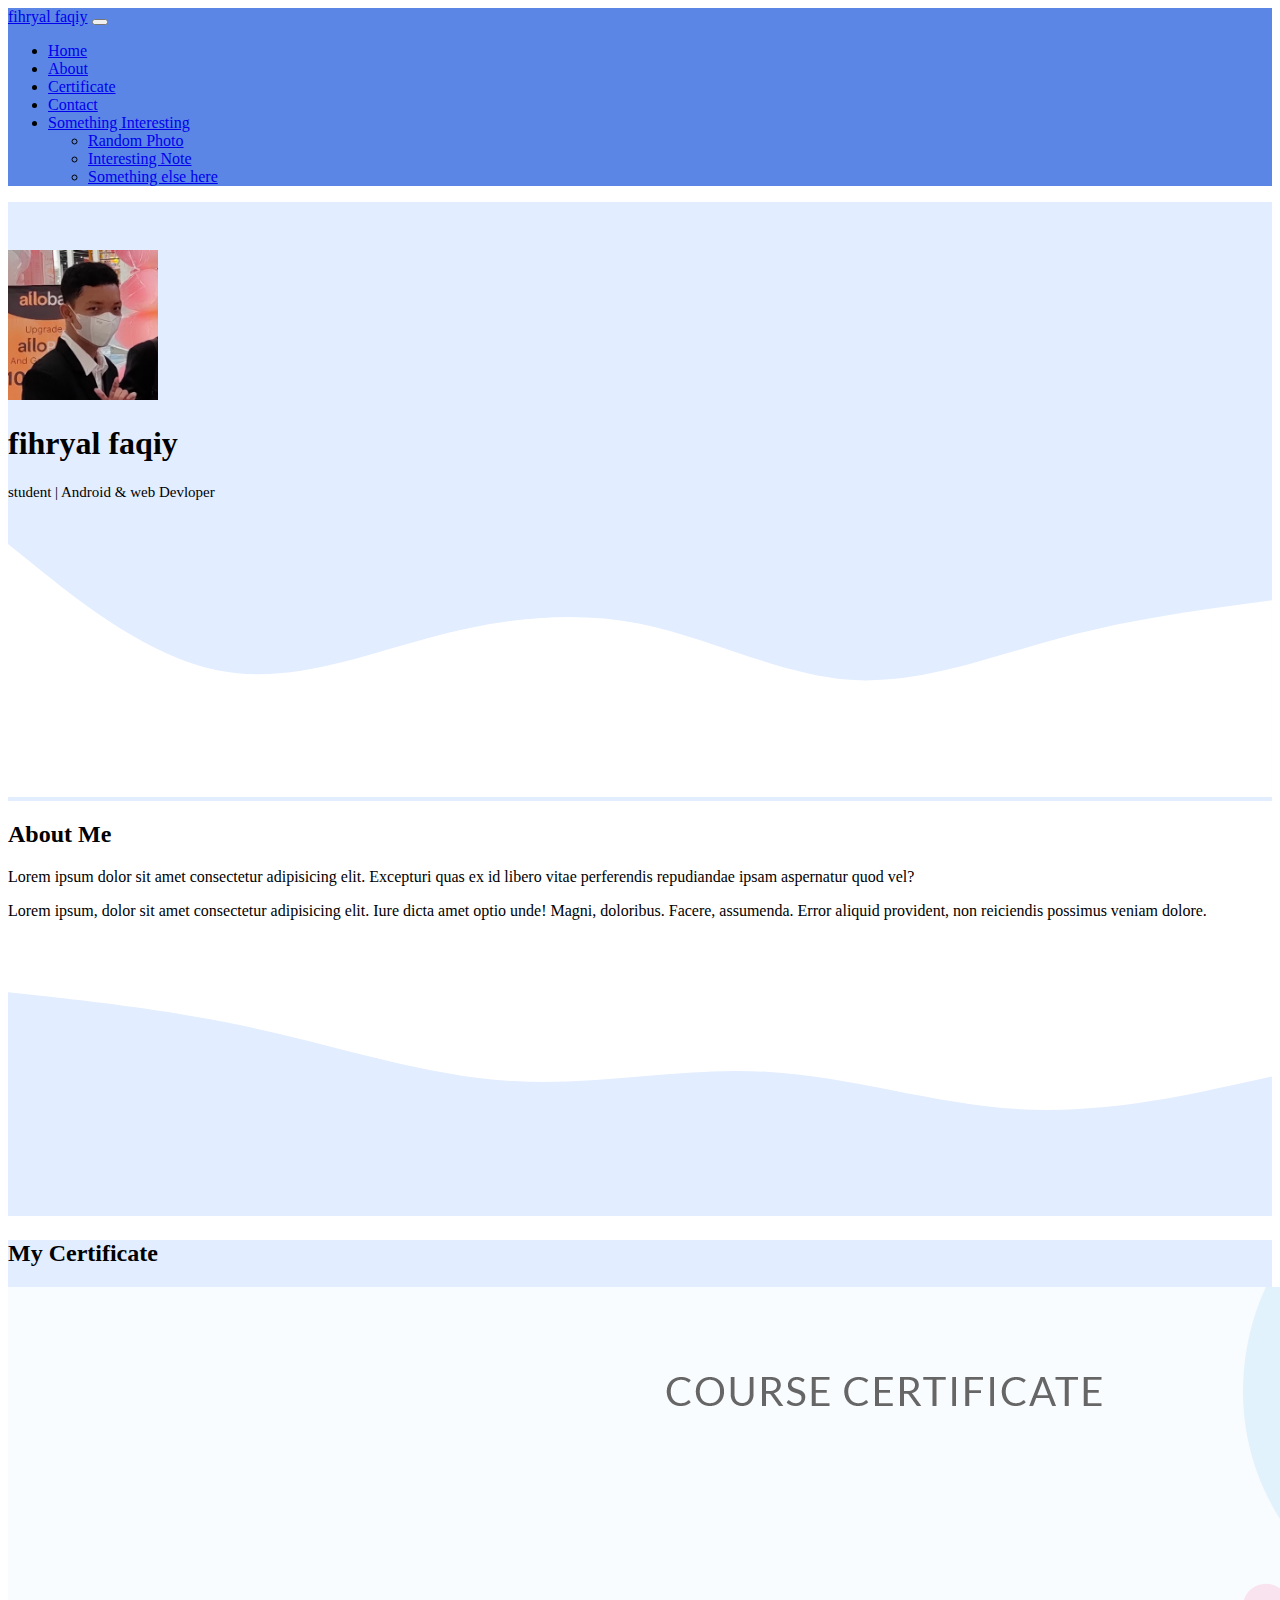
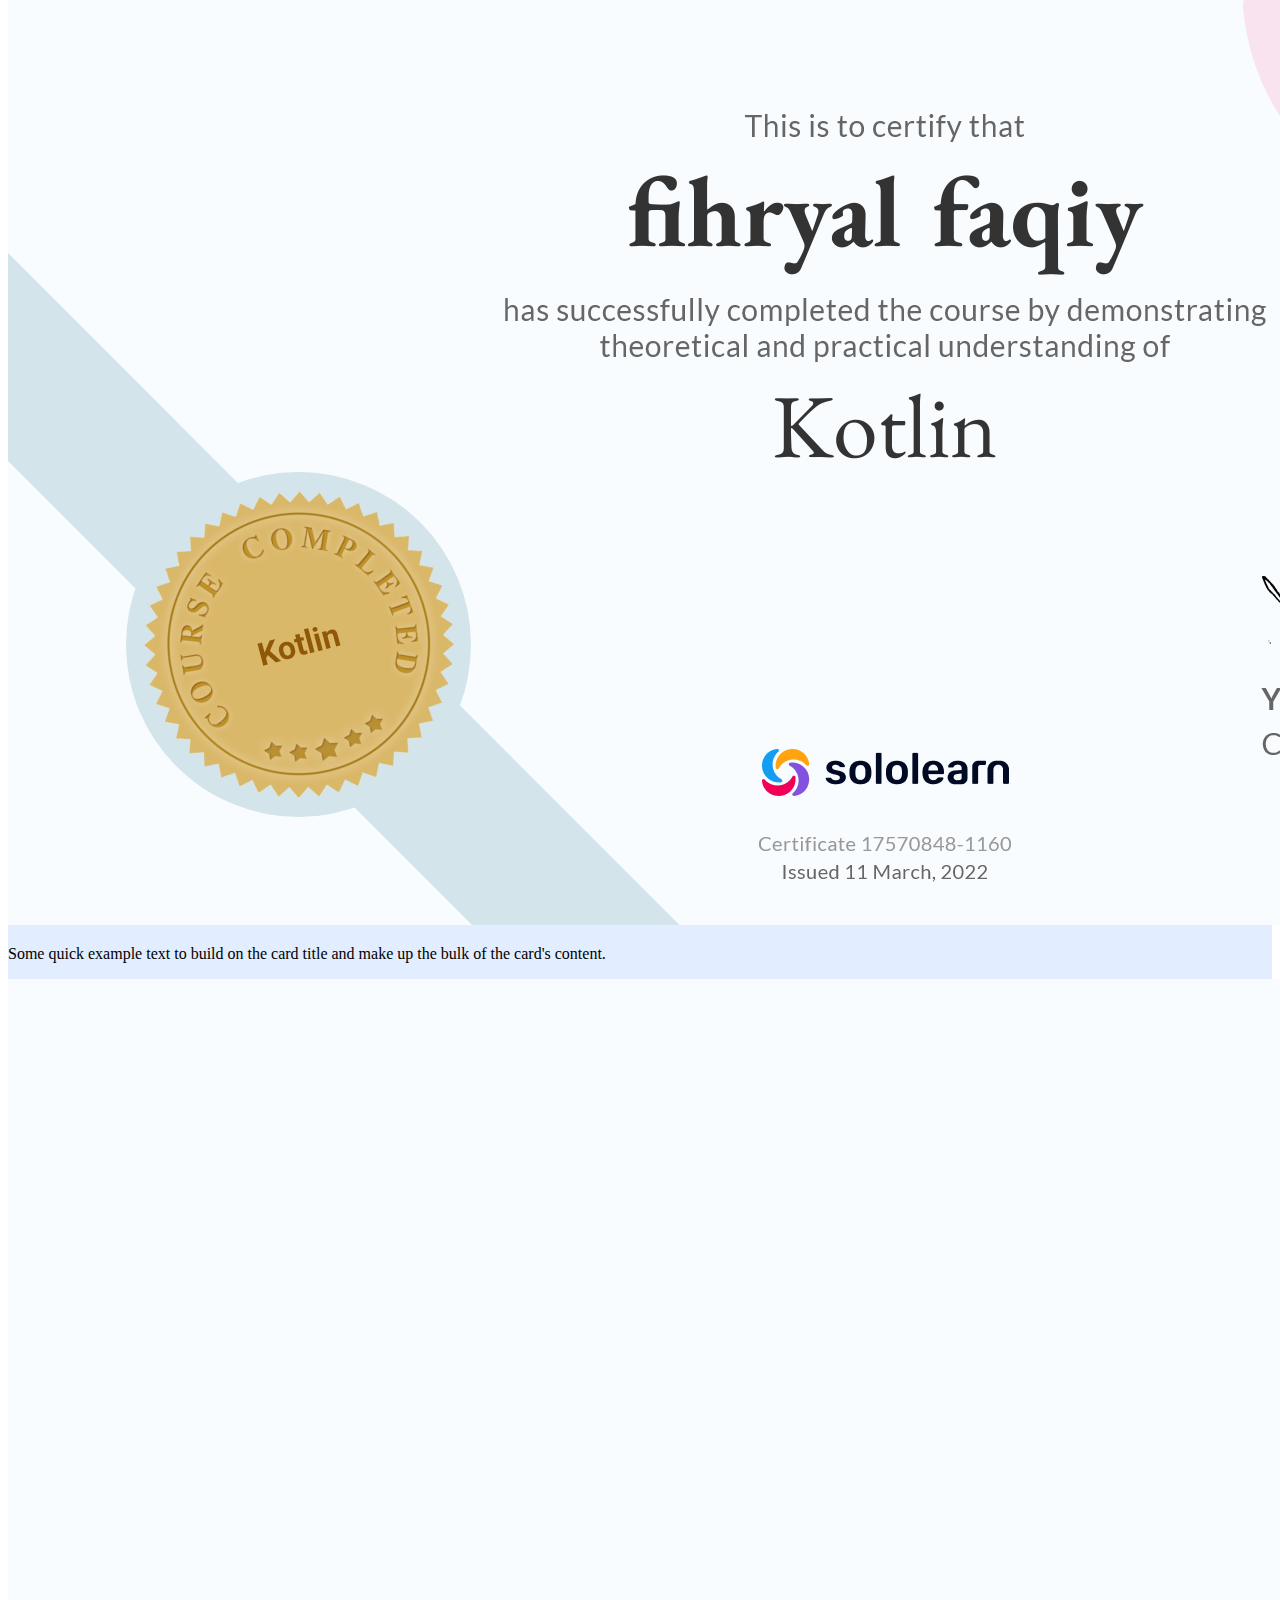
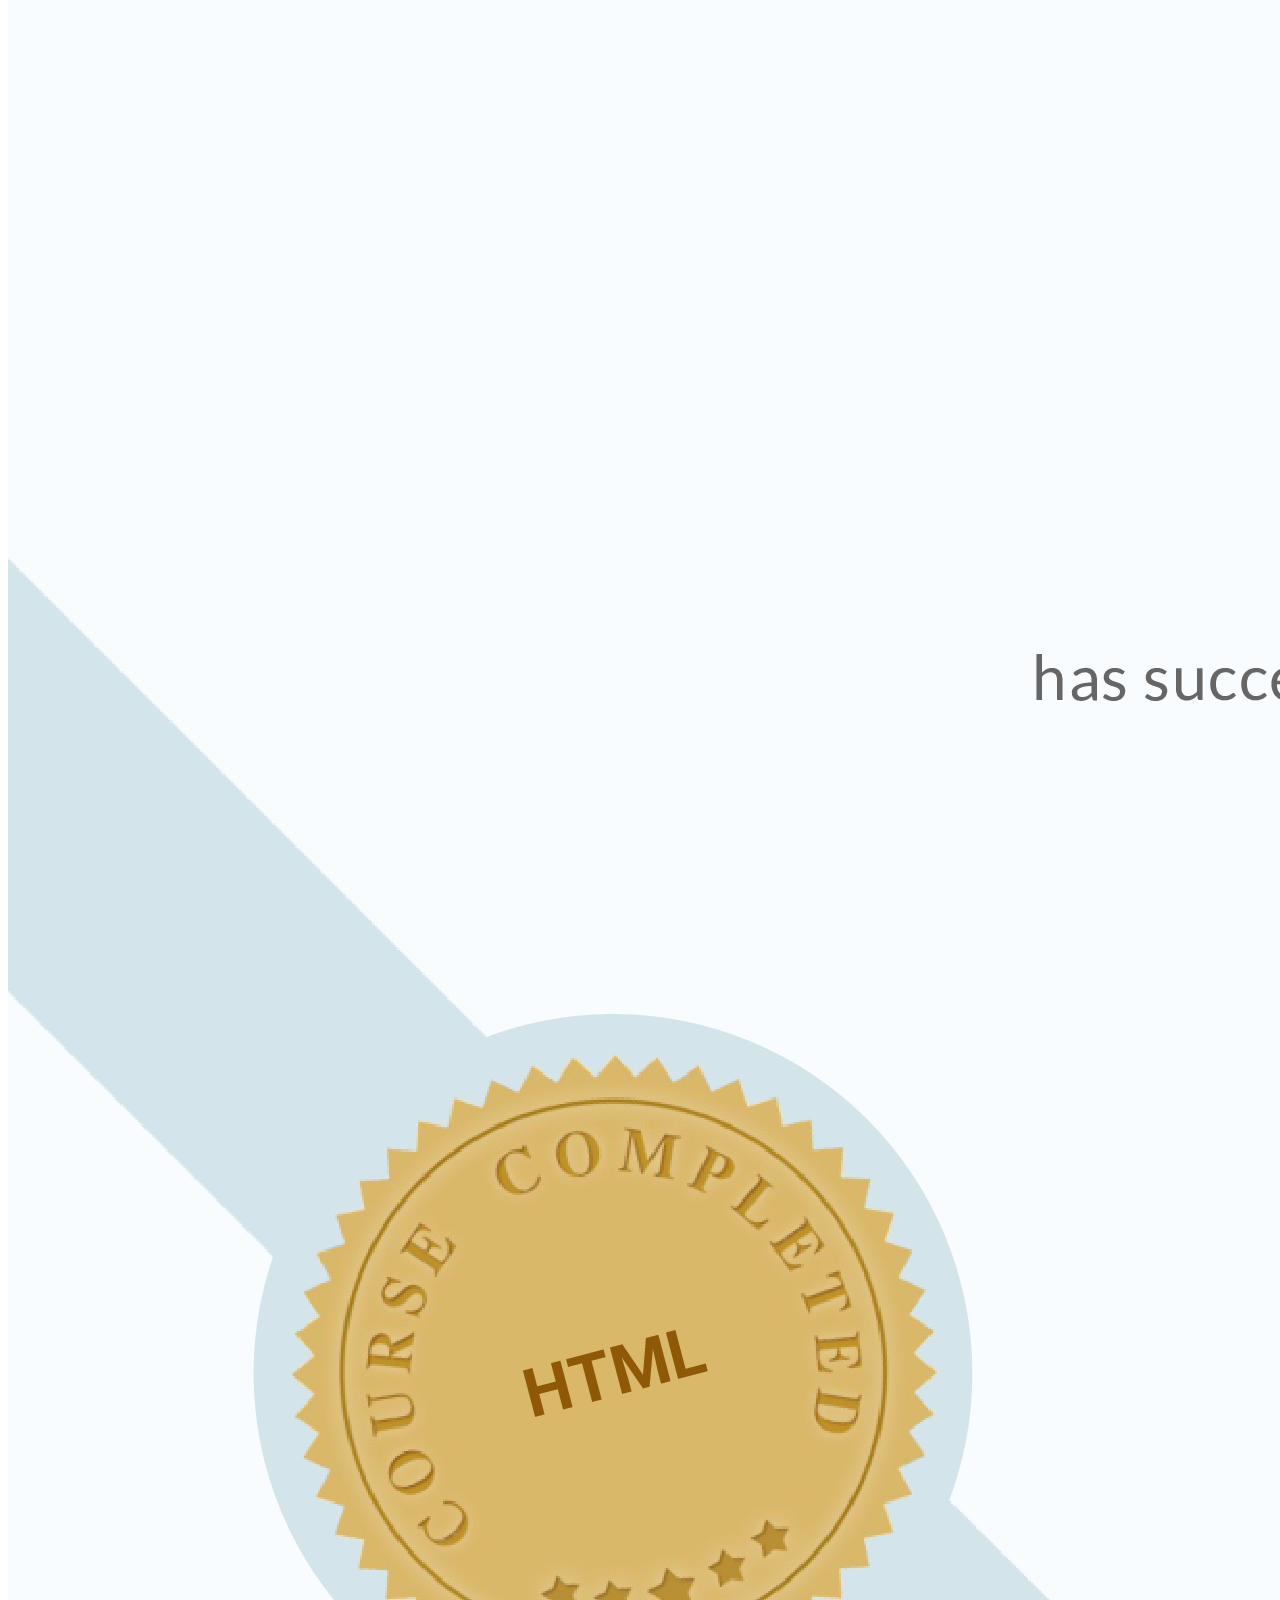
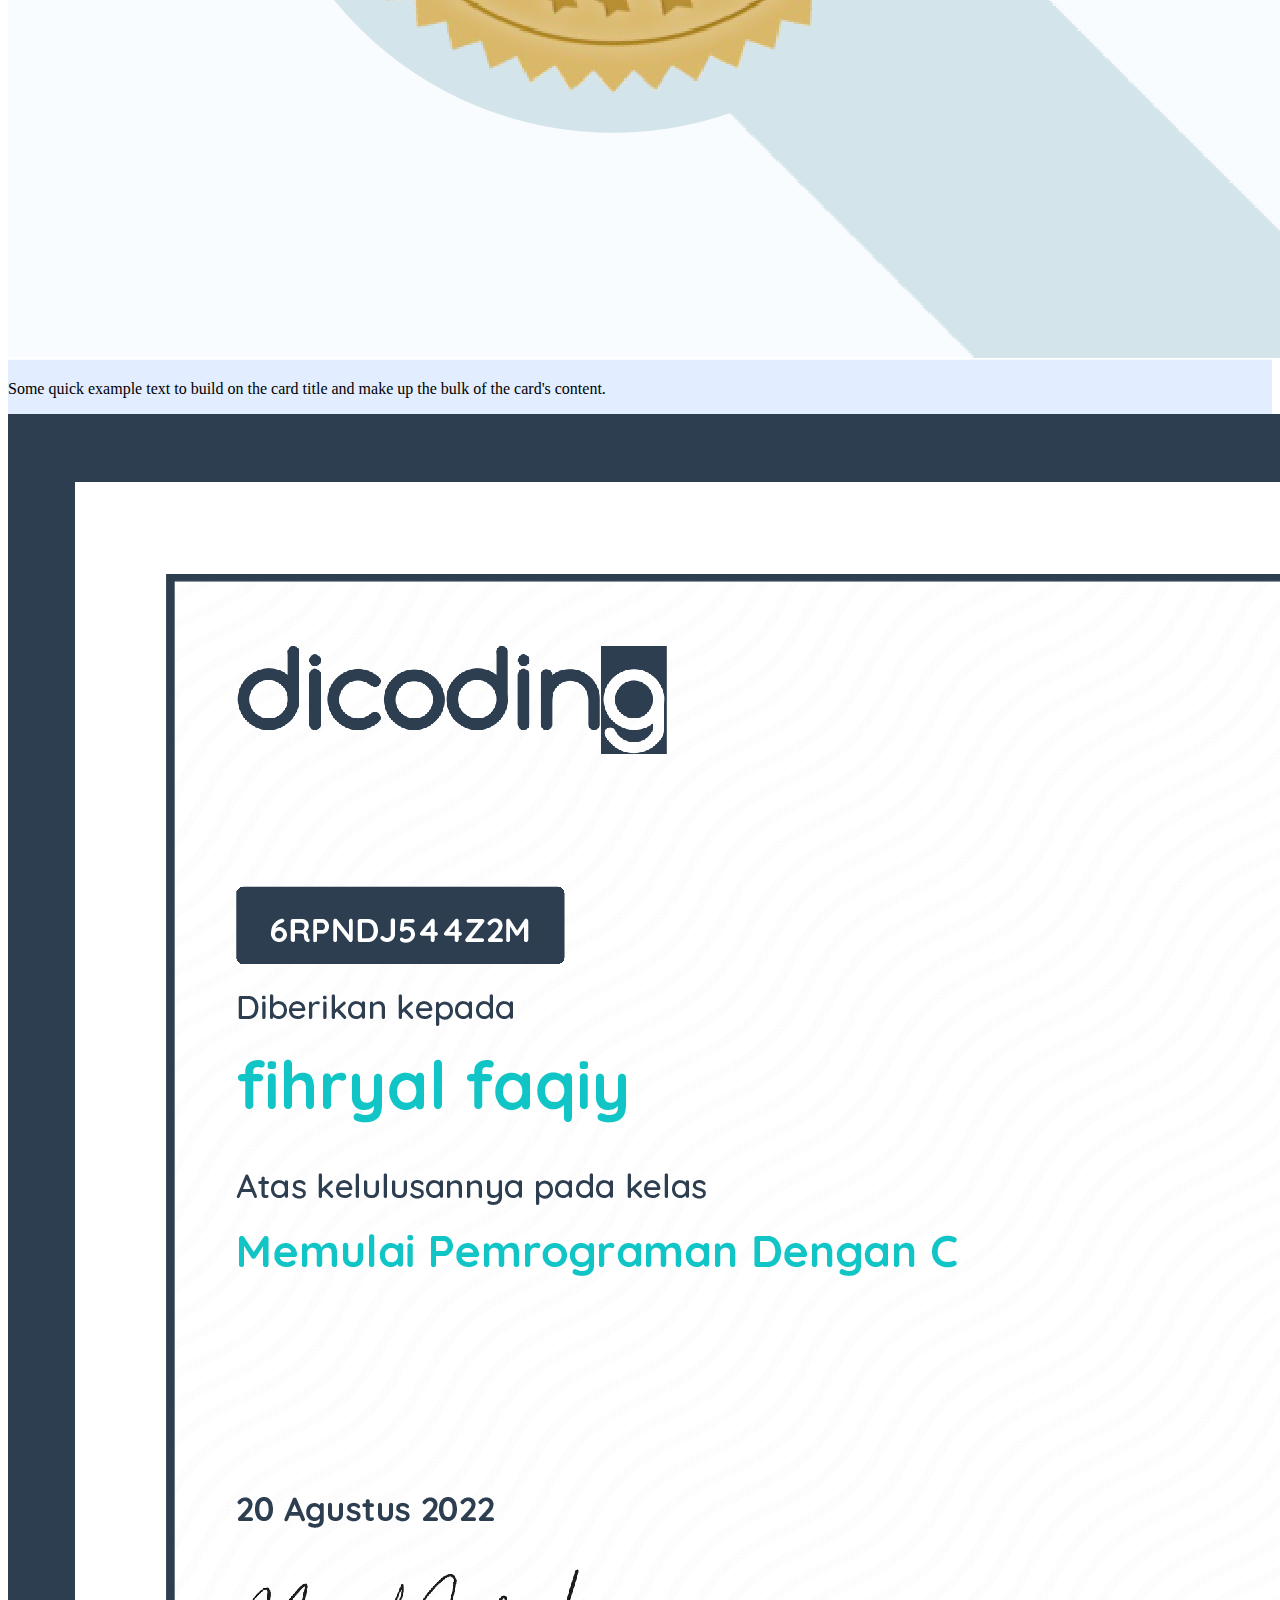
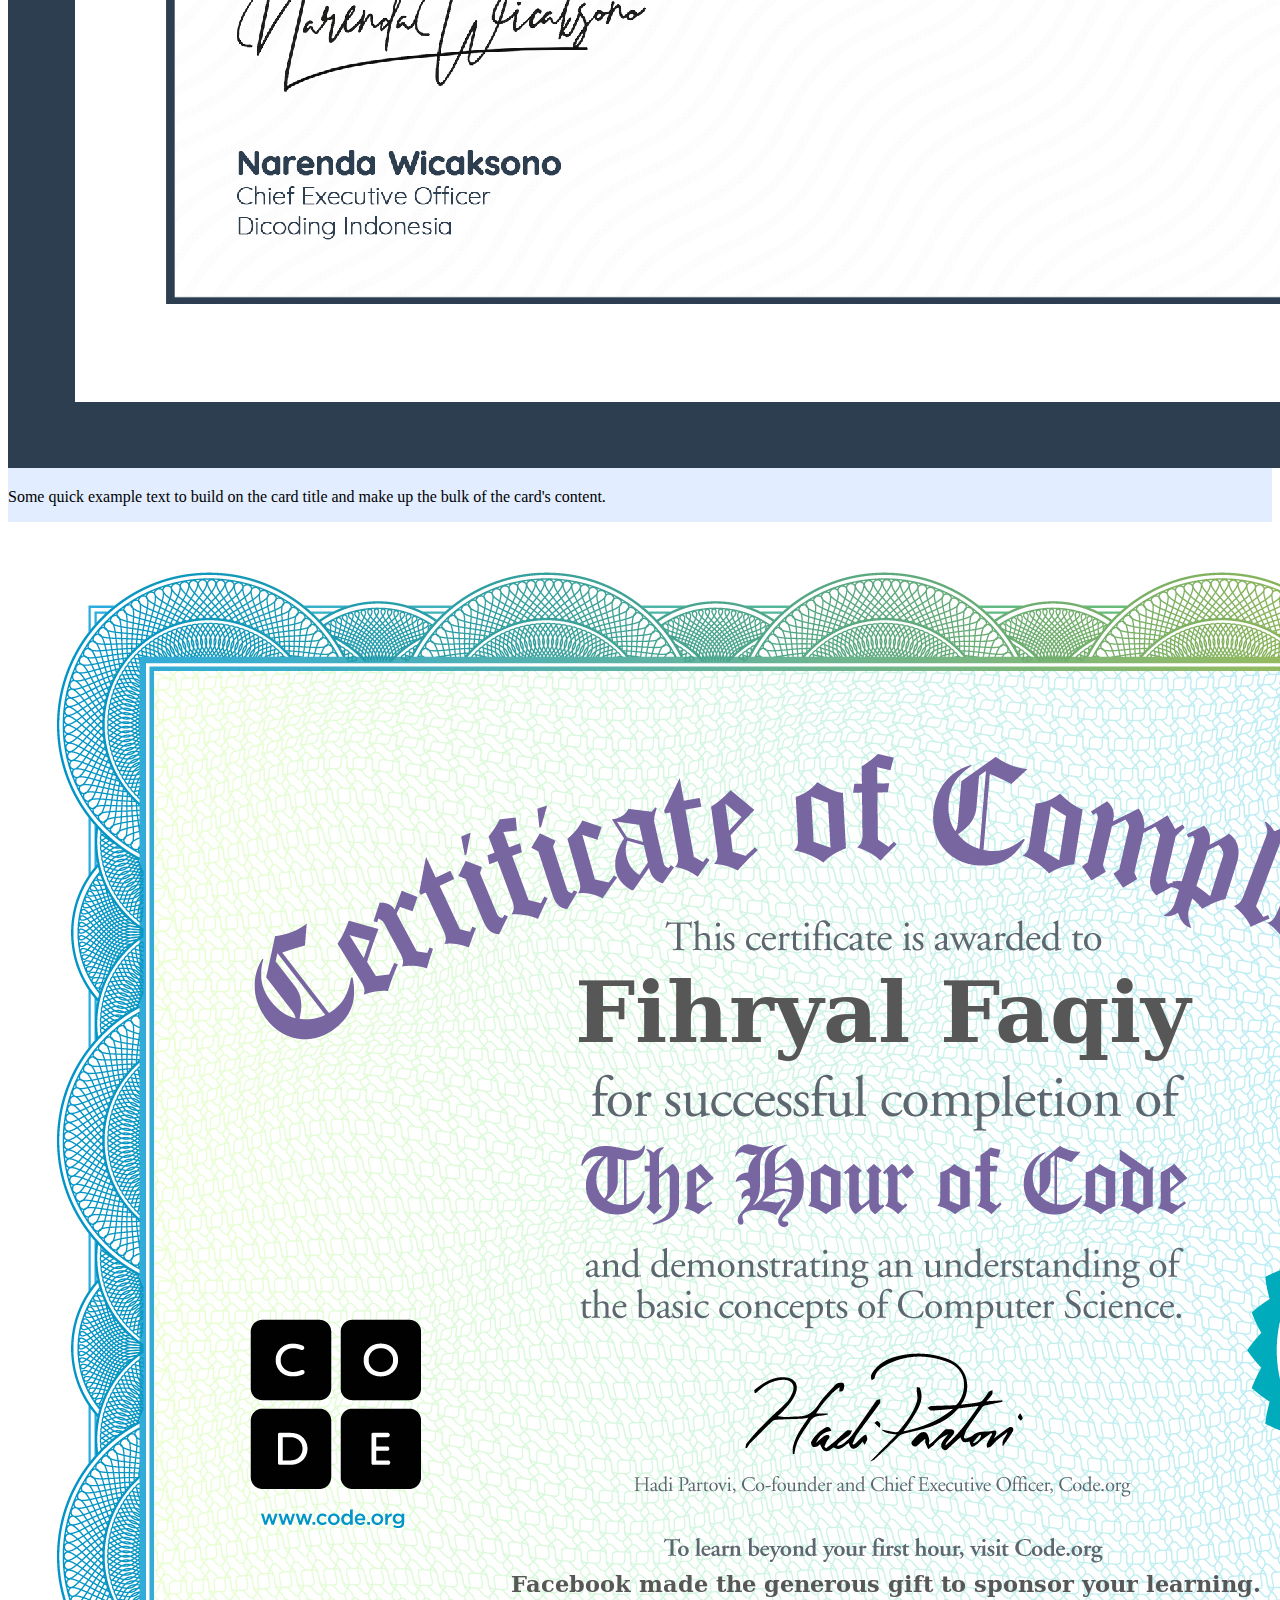
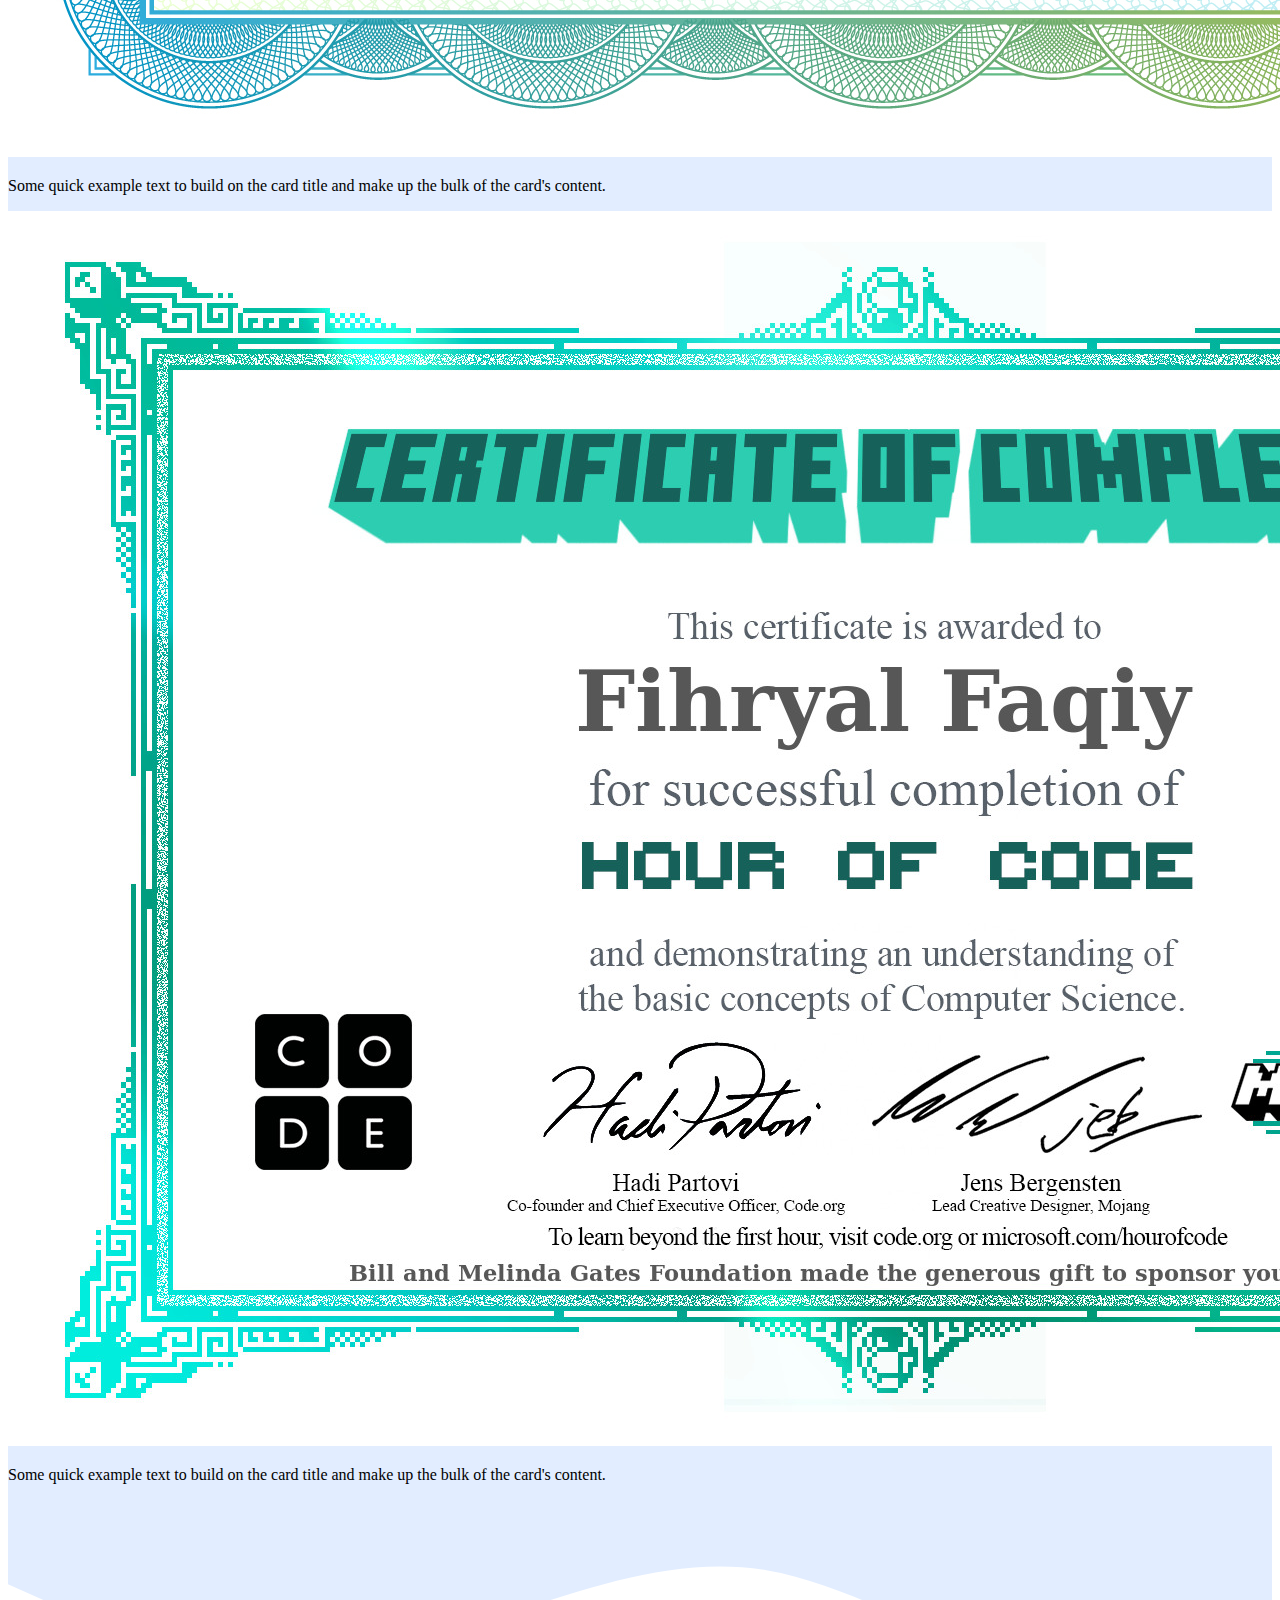
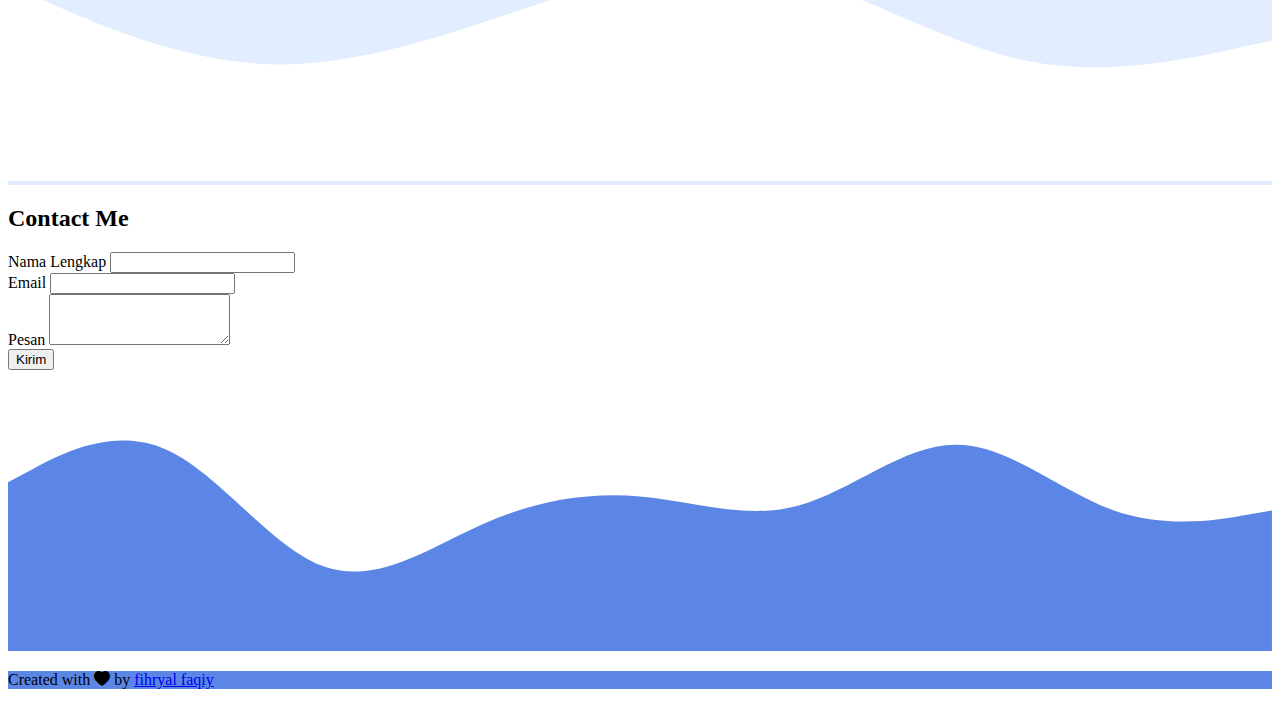
<file: index.html>
<!DOCTYPE html>
<html lang="en">
   <head>
    <!-- Required meta tags -->
    <meta charset="utf-8" />
    <meta name="viewport" content="width=device-width, initial-scale=1" />

    <!-- Bootstrap CSS -->
    <link href="https://cdn.jsdelivr.net/npm/bootstrap@5.0.2/dist/css/bootstrap.min.css" rel="stylesheet" integrity="sha384-EVSTQN3/azprG1Anm3QDgpJLIm9Nao0Yz1ztcQTwFspd3yD65VohhpuuCOmLASjC" crossorigin="anonymous" />
    <title>My Portofolio | fihryal faqiy</title>

    <!-- Bootstrap -->
    <link rel="stylesheet" href="https://cdn.jsdelivr.net/npm/bootstrap-icons@1.9.1/font/bootstrap-icons.css">

    <!-- My Css -->
    <link rel="stylesheet" href="style.css"
   </head>
  <body>
    <!-- navbar -->
    <nav class="navbar navbar-expand-lg navbar-dark shadow" style="background-color: #5b86e5">
      <div class="container">
        <a class="navbar-brand" href="#">fihryal faqiy</a>
        <button class="navbar-toggler" type="button" data-bs-toggle="collapse" data-bs-target="#navbarNav" aria-controls="navbarNav" aria-expanded="false" aria-label="Toggle navigation">
          <span class="navbar-toggler-icon"></span>
        </button>
        <div class="collapse navbar-collapse" id="navbarNav">
          <ul class="navbar-nav ms-auto">
            <li class="nav-item">
              <a class="nav-link active" aria-current="page" href="#">Home</a>
            </li>
            <li class="nav-item">
              <a class="nav-link" href="#about">About</a>
            </li>
            <li class="nav-item">
              <a class="nav-link" href="#projects">Certificate</a>
            </li>
            <li class="nav-item">
              <a class="nav-link" href="#contact">Contact</a>
            </li>
            <li class="nav-item dropdown">
              <a class="nav-link dropdown-toggle" href="#" id="navbarDropdownMenuLink" role="button" data-bs-toggle="dropdown" aria-expanded="false">
                Something Interesting
              </a>
              <ul class="dropdown-menu" aria-labelledby="navbarDropdownMenuLink">
                <li><a class="dropdown-item" href="random_photo.html">Random Photo</a></li>
                <li><a class="dropdown-item" href="https://medium.com/@adventurecat.wow" target="_blank">Interesting Note</a></li>
                <li><a class="dropdown-item" href="#">Something else here</a></li>
              </ul>
            </li>
          </ul>
        </div>
      </div>
    </nav>
    <!-- Akhir Nav Bar -->

    <!-- Jumbotron -->
    <section class="jumbotron text-center">
      <img src="img/faqiy.png" alt="fihryal faqiy" width="150 " class="rounded-circle img-thumbnail" />
      <h1 class="display-4">fihryal faqiy</h1>
      <p class="lead" style="font-size: 15px">student | Android & web Devloper</p>
      <svg xmlns="http://www.w3.org/2000/svg" viewBox="0 0 1440 320">
        <path
          fill="#ffffff"
          fill-opacity="1"
          d="M0,32L40,64C80,96,160,160,240,176C320,192,400,160,480,138.7C560,117,640,107,720,122.7C800,139,880,181,960,186.7C1040,192,1120,160,1200,138.7C1280,117,1360,107,1400,101.3L1440,96L1440,320L1400,320C1360,320,1280,320,1200,320C1120,320,1040,320,960,320C880,320,800,320,720,320C640,320,560,320,480,320C400,320,320,320,240,320C160,320,80,320,40,320L0,320Z"
        ></path>
      </svg>
    </section>

    <!-- Akhir Jumbotron -->

    <!-- About -->
    <section id="about">
      <div class="container">
        <div class="row text-center mb-3">
          <div class="col">
            <h2>About Me</h2>
          </div>
        </div>
        <div class="row justify-content-evenly fs-5 text-center">
          <div class="col-md-4">
            <p>Lorem ipsum dolor sit amet consectetur adipisicing elit. Excepturi quas ex id libero vitae perferendis repudiandae ipsam aspernatur quod vel?</p>
          </div>
          <div class="col-md-4">
            <p>Lorem ipsum, dolor sit amet consectetur adipisicing elit. Iure dicta amet optio unde! Magni, doloribus. Facere, assumenda. Error aliquid provident, non reiciendis possimus veniam dolore.</p>
          </div>
        </div>
      </div>
      <svg xmlns="http://www.w3.org/2000/svg" viewBox="0 0 1440 320">
        <path
          fill="#e2edff"
          fill-opacity="1"
          d="M0,64L48,69.3C96,75,192,85,288,106.7C384,128,480,160,576,165.3C672,171,768,149,864,154.7C960,160,1056,192,1152,197.3C1248,203,1344,181,1392,170.7L1440,160L1440,320L1392,320C1344,320,1248,320,1152,320C1056,320,960,320,864,320C768,320,672,320,576,320C480,320,384,320,288,320C192,320,96,320,48,320L0,320Z"
        ></path>
      </svg>
    </section>

    <!-- Akhir About -->

    <!-- sertifikat -->
    <section id="projects">
        <div class="container">
            <div class="row text-center">
                <div class="col">
                    <h2>My Certificate</h2>
                </div>
            </div>
            <div class="row justify-content-center mb-3">
                <div class="col-md-4">
                    <div class="card" >
                        <img src="img/project/kotlin.png" class="card-img-top" alt="...">
                        <div class="card-body">
                          <p class="card-text">Some quick example text to build on the card title and make up the bulk of the card's content.</p>
                        </div>
                      </div>
                </div>
                <div class="col-md-4 mb-3"> 
                    <div class="card" >
                        <img src="img/project/HTML.png" class="card-img-top" alt="...">
                        <div class="card-body">
                          <p class="card-text">Some quick example text to build on the card title and make up the bulk of the card's content.</p>
                        </div>
                      </div>
                </div>
                <div class="col-md-4">
                    <div class="card" >
                        <img src="img/project/c.png" class="card-img-top" alt="...">
                        <div class="card-body">
                          <p class="card-text">Some quick example text to build on the card title and make up the bulk of the card's content.</p>
                        </div>
                      </div>
                </div>
                <div class="col-md-4">
                    <div class="card" >
                        <img src="img/project/code.jpeg" class="card-img-top" alt="...">
                        <div class="card-body">
                          <p class="card-text">Some quick example text to build on the card title and make up the bulk of the card's content.</p>
                        </div>
                      </div>
                </div>
                <div class="col-md-4">
                    <div class="card" >
                        <img src="img/project/minecraft.jpeg" class="card-img-top" alt="...">
                        <div class="card-body">
                          <p class="card-text">Some quick example text to build on the card title and make up the bulk of the card's content.</p>
                        </div>
                      </div>
                </div>
            </div>
        </div>
        <svg xmlns="http://www.w3.org/2000/svg" viewBox="0 0 1440 320"><path fill="#ffffff" fill-opacity="1" d="M0,96L48,117.3C96,139,192,181,288,186.7C384,192,480,160,576,128C672,96,768,64,864,80C960,96,1056,160,1152,181.3C1248,203,1344,181,1392,170.7L1440,160L1440,320L1392,320C1344,320,1248,320,1152,320C1056,320,960,320,864,320C768,320,672,320,576,320C480,320,384,320,288,320C192,320,96,320,48,320L0,320Z"></path></svg>
    </section>
    <!-- Akhir sertifikat -->

    <!-- Contact -->
    <sectoin id="contact">
        <div class="container">
            <div class="row text-center ">
                <div class="col">
                    <h2>Contact Me</h2>
                </div>
            </div>
            <div class="row justify-content-center mb-5">
                <div class="col-md-6">
                    <form>
                        <div class="mb-3">
                          <label for="name" class="form-label">Nama Lengkap</label>
                          <input type="text" class="form-control" id="name" aria-describedby="name">
                        </div>
                        <div class="mb-3">
                          <label for="email" class="form-label">Email </label>
                          <input type="email" class="form-control" id="email" aria-describedby="email">
                        </div>
                        <div class="mb-3">
                            <label for="pesan" class="form-label">Pesan</label>
                            <textarea class="form-control" id="pesan" rows="3"></textarea>
                          </div>
                        <button type="submit" class="btn btn-primary">Kirim</button>
                      </form> 
                </div>
            </div>
        </div>
        <svg xmlns="http://www.w3.org/2000/svg" viewBox="0 0 1440 320"><path fill="#5b86e5" fill-opacity="1" d="M0,128L30,112C60,96,120,64,180,90.7C240,117,300,203,360,224C420,245,480,203,540,176C600,149,660,139,720,144C780,149,840,171,900,154.7C960,139,1020,85,1080,85.3C1140,85,1200,139,1260,160C1320,181,1380,171,1410,165.3L1440,160L1440,320L1410,320C1380,320,1320,320,1260,320C1200,320,1140,320,1080,320C1020,320,960,320,900,320C840,320,780,320,720,320C660,320,600,320,540,320C480,320,420,320,360,320C300,320,240,320,180,320C120,320,60,320,30,320L0,320Z"></path></svg>
    </sectoin>
    <!-- Akhir Contact -->

    <!-- Footer -->
    <footer style="background-color: #5b86e5;"class="text-white text-center pb-5">
        <p>Created with <i class="bi bi-heart-fill text-danger"></i> by <a href="https://www.instagram.com/fihryal.f/?hl=id" class="text-white fw-bold">fihryal faqiy</a></p>
    </footer>
    <!-- Akhir Footer -->

    <script src="https://cdn.jsdelivr.net/npm/bootstrap@5.0.2/dist/js/bootstrap.bundle.min.js" integrity="sha384-MrcW6ZMFYlzcLA8Nl+NtUVF0sA7MsXsP1UyJoMp4YLEuNSfAP+JcXn/tWtIaxVXM" crossorigin="anonymous"></script>
  </body>
</html>
</file>
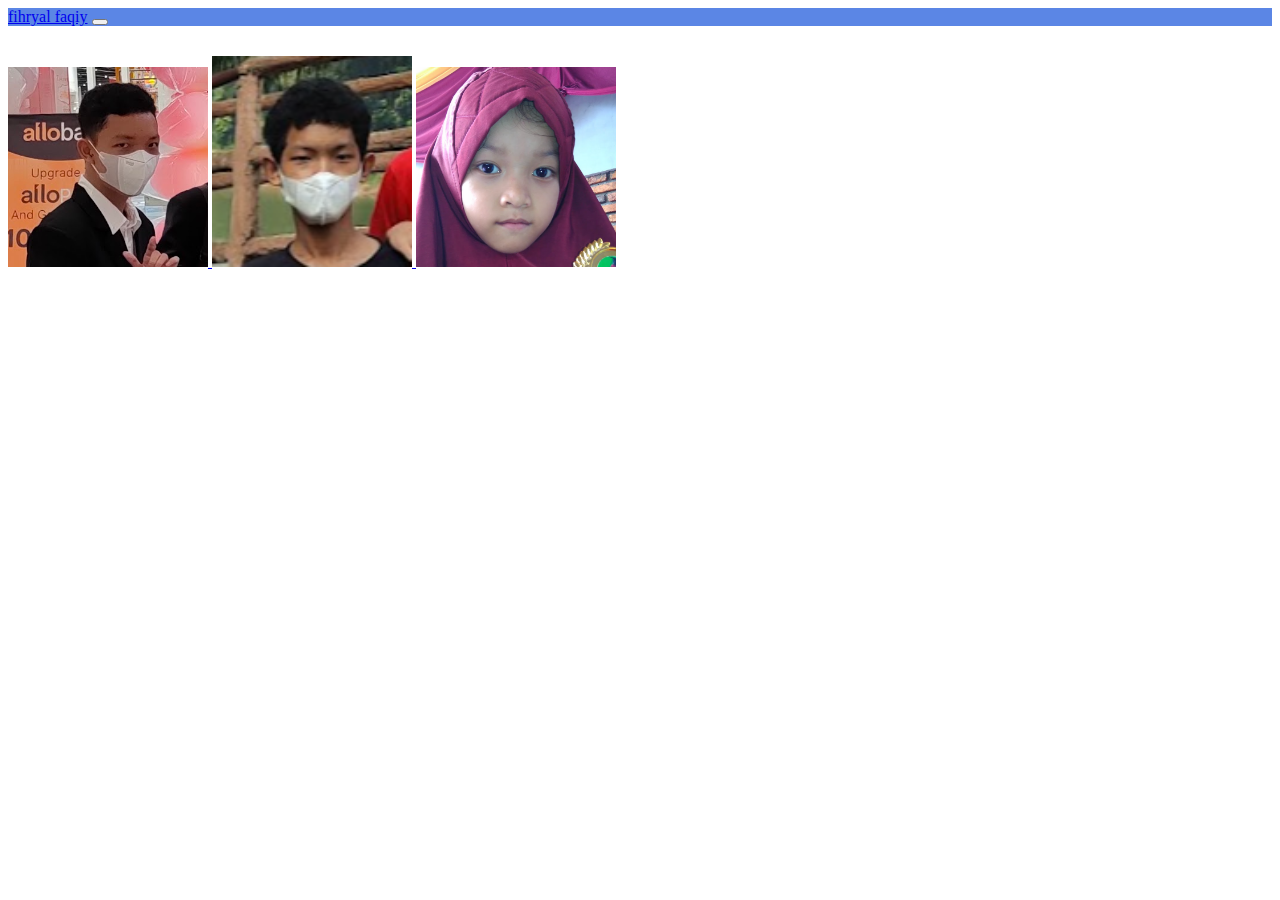
<file: random_photo.html>
<!DOCTYPE html>
<html>
  <head>
    <title>Random Photo</title>

    <!-- Required meta tags -->
    <meta charset="utf-8" />
    <meta name="viewport" content="width=device-width, initial-scale=1" />

    <!-- Bootstrap CSS -->
    <link href="https://cdn.jsdelivr.net/npm/bootstrap@5.0.2/dist/css/bootstrap.min.css" rel="stylesheet" integrity="sha384-EVSTQN3/azprG1Anm3QDgpJLIm9Nao0Yz1ztcQTwFspd3yD65VohhpuuCOmLASjC" crossorigin="anonymous" />
    <title>My Portofolio | fihryal faqiy</title>

    <!-- Bootstrap -->
    <link rel="stylesheet" href="https://cdn.jsdelivr.net/npm/bootstrap-icons@1.9.1/font/bootstrap-icons.css" />

    <!-- My Css -->
    <link rel="stylesheet" href="style.css"
  </head>

  <body>
    <!-- navbar -->
    <nav class="navbar navbar-expand-lg navbar-dark shadow" style="background-color: #5b86e5">
      <div class="container">
        <a class="navbar-brand" href="index.html">fihryal faqiy</a>
        <button class="navbar-toggler" type="button" data-bs-toggle="collapse" data-bs-target="#navbarNav" aria-controls="navbarNav" aria-expanded="false" aria-label="Toggle navigation">
          <span class="navbar-toggler-icon"></span>
        </button>
      </div>
    </nav>
    <!-- Akhir Nav Bar -->

    <!-- photo -->
    <div class="d-flex justify-content-around">
      <a href="https://photos.google.com/search/_cAF1QipNlrT3TGFSC4TvmgZwRWFW-PyayO-wzgCI_">
        <img src="img/faqiy.png" alt="Pengertian HTML" style="width: 200px; padding-top: 30px" class="rounded-circle"/>
      </a>

      <a href="https://photos.google.com/search/_cAF1QipOz5egMYvGNNhioeyoquMvEZjTCP1birDI_">
        <img src="img/ilyas.png" alt="Pengertian HTML" style="width: 200px; padding-top: 30px" class="rounded-circle"/>
      </a>

      <a href="https://photos.google.com/search/_cAF1QipO3inTNBwn1iOCEPUULV3LSIQrzzqcbQgQ_">
        <img src="img/aisyah.png" alt="Pengertian HTML" style="width: 200px; padding-top: 30px" class="rounded-circle"/>
      </a>
    </div>
  </body>
</html>

<!-- akhir photo -->
</file>
<file: style.css>
.jumbotron {
    padding-top:3rem ;
    background-color:#e2edff ;
}

#projects {
    background-color:#e2edff ;
}
</file>
